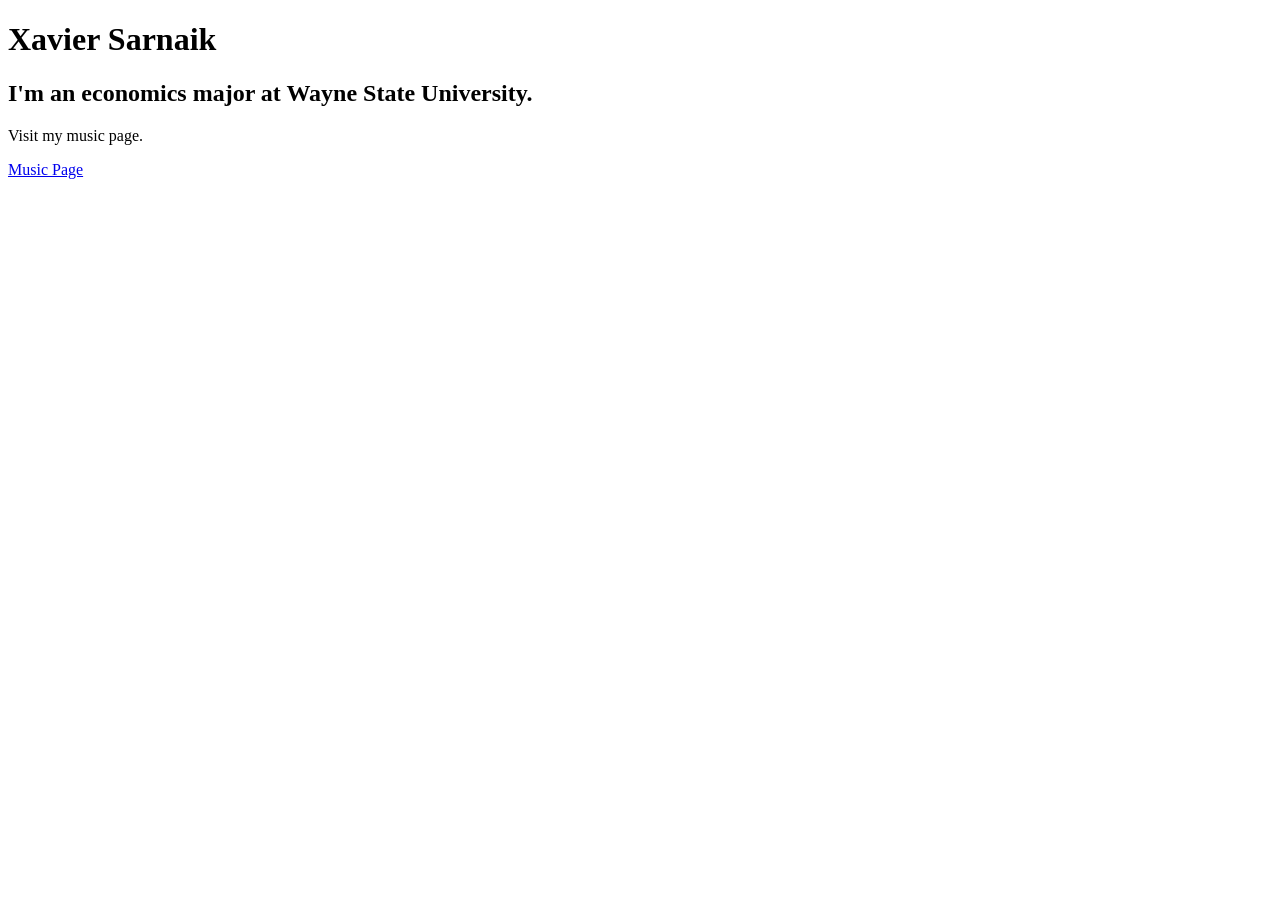
<file: index.html>
<!DOCTYPE html>
<html>
<head>
<title>Xavier Sarnaik</title>
<meta name="robots" content="nosnippet">
 <script type="application/ld+json">
    {
   
   "@context" : "https://schema.org",
      "@type" : "WebSite",
      "name" : "Xavier Sarnaik",
      "url" : "https://xaviersarnaik.com/"
   }
   </script>
<link rel="icon" type="image/jpg" href="favicon.jpg">
<link rel="stylesheet" href="Xavierstyle.css">
</head>
  <!--
  Below is what would make this have a background. instead there's just <body>
  
  <body class="backgrounded">
  -->
<body>
<h1>Xavier Sarnaik</h1>
<h2>I'm an economics major at Wayne State University.</h2>
<p>Visit my music page.</p>
<a href="musix.html">Music Page</a>
</body>
</html>
</file>
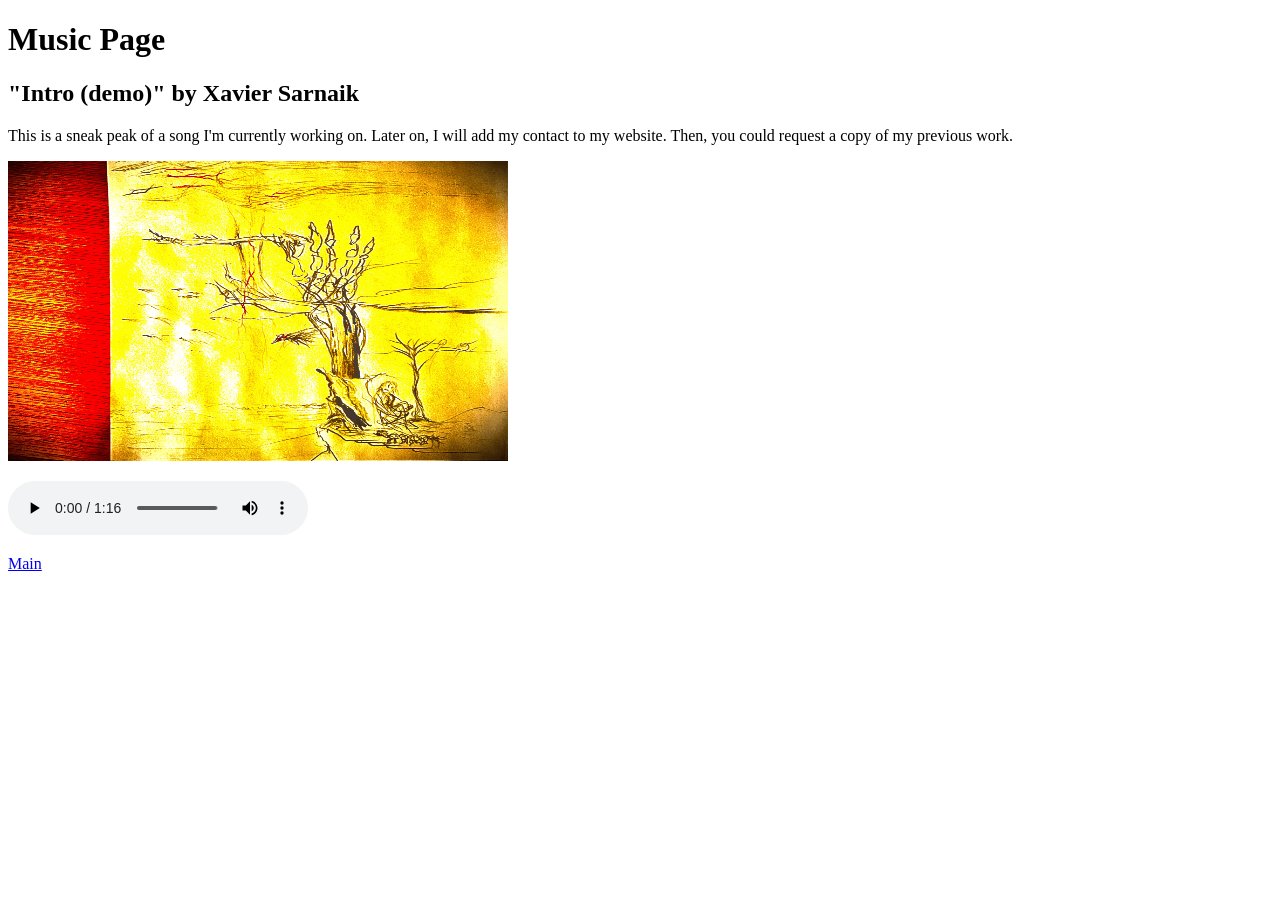
<file: musix.html>
<!DOCTYPE html>
<html>
<head>
<title>Xavier Sarnaik</title>
<meta name="description" content="Music section for Xavier Sarnaik personal webpage">
<link rel="icon" type="image/jpg" href="favicon.jpg">
<link rel="stylesheet" href="Xavierstyle.css">
</head>
<body>
<h1>Music Page</h1>
<h2>"Intro (demo)" by Xavier Sarnaik</h2>
<p>This is a sneak peak of a song I'm currently working on. Later on, I will add my contact to my website. Then, you could request a copy of my previous work.</p>
<img src="album_art.png"  width="500" height="300"  alt="album_art">
<p>
<audio src="websitedemo.mp3" controls type="audio/wav"></audio>
</p>
<a href="index.html">Main</a>
</body>
</html>
</file>
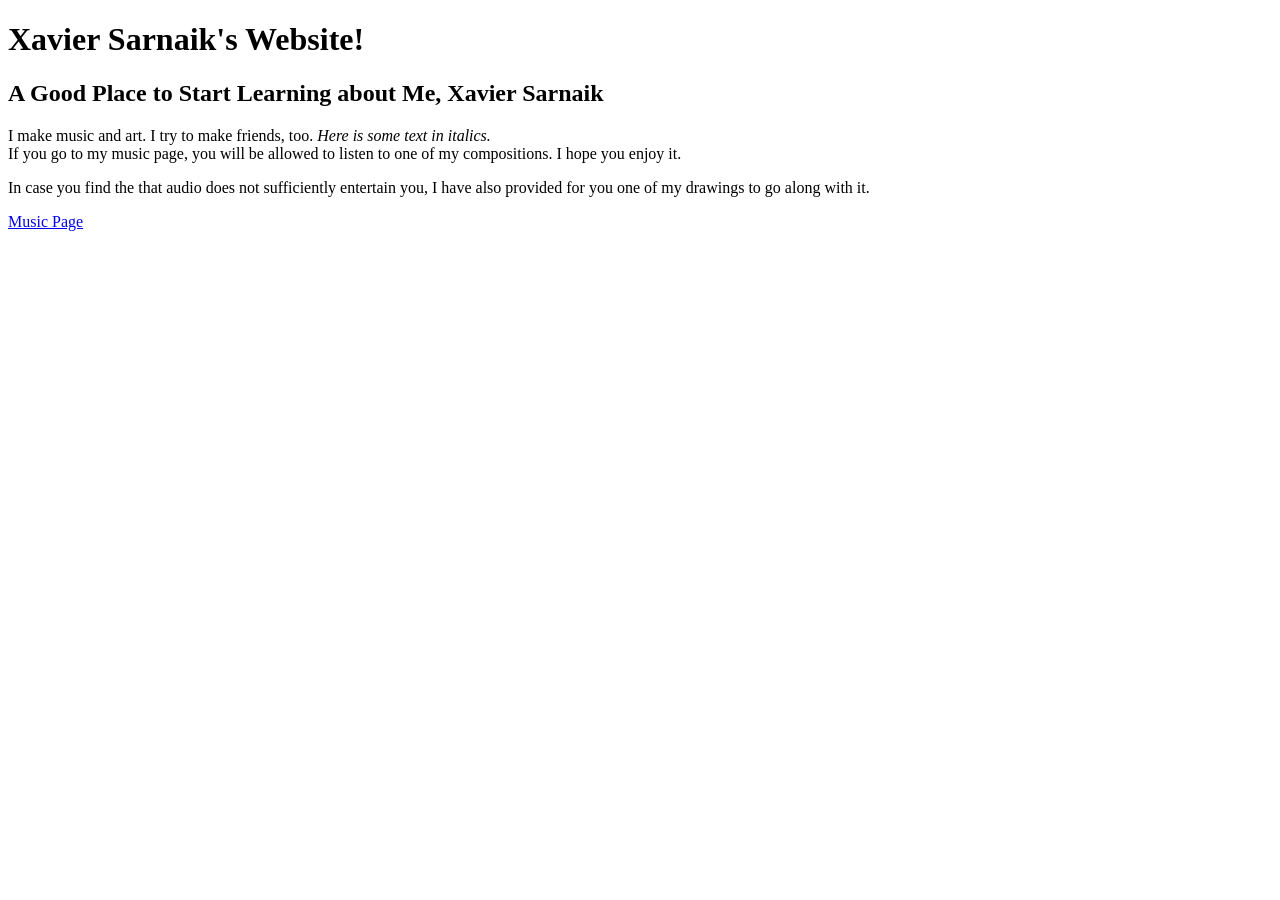
<file: xavpage.html>
<!DOCTYPE html>
<html>
<head>
<title>Xavier Sarnaik</title>
<meta name="description" content="A good place to learn about all things Xavier Sarnaik">
<link rel="stylesheet" href="Xavierstyle.css">
</head>
  <!--
  Below is what would make this have a background. instead there's just <body>
  
  <body class="backgrounded">
  -->
<body>
<h1>Xavier Sarnaik's Website!</h1>
<h2 >A Good Place to Start Learning about Me, Xavier Sarnaik</h2>
<p>I make music and art. I try to make friends, too. <em>Here is some text in italics.</em><br>If you go to my music page, you will be allowed to listen to one of my compositions. I hope you enjoy it. </p>
<p>In case you find the that audio does not sufficiently entertain you, I have also provided for you one of my drawings to go along with it.</p>
<a href="musix.html">Music Page</a>
</body>
</html>
</file>
<file: Xavierstyle.css>
p{
color:rgb(0,0,0);
}
h1{
color:rgb(0,0,0);
}
h2{
color:rgb(0,0,0);
}
a{

}
body{
background-color:rgb(255,255,255);
}

.backgrounded{
background-image: url("album_art.png");
}
</file>
